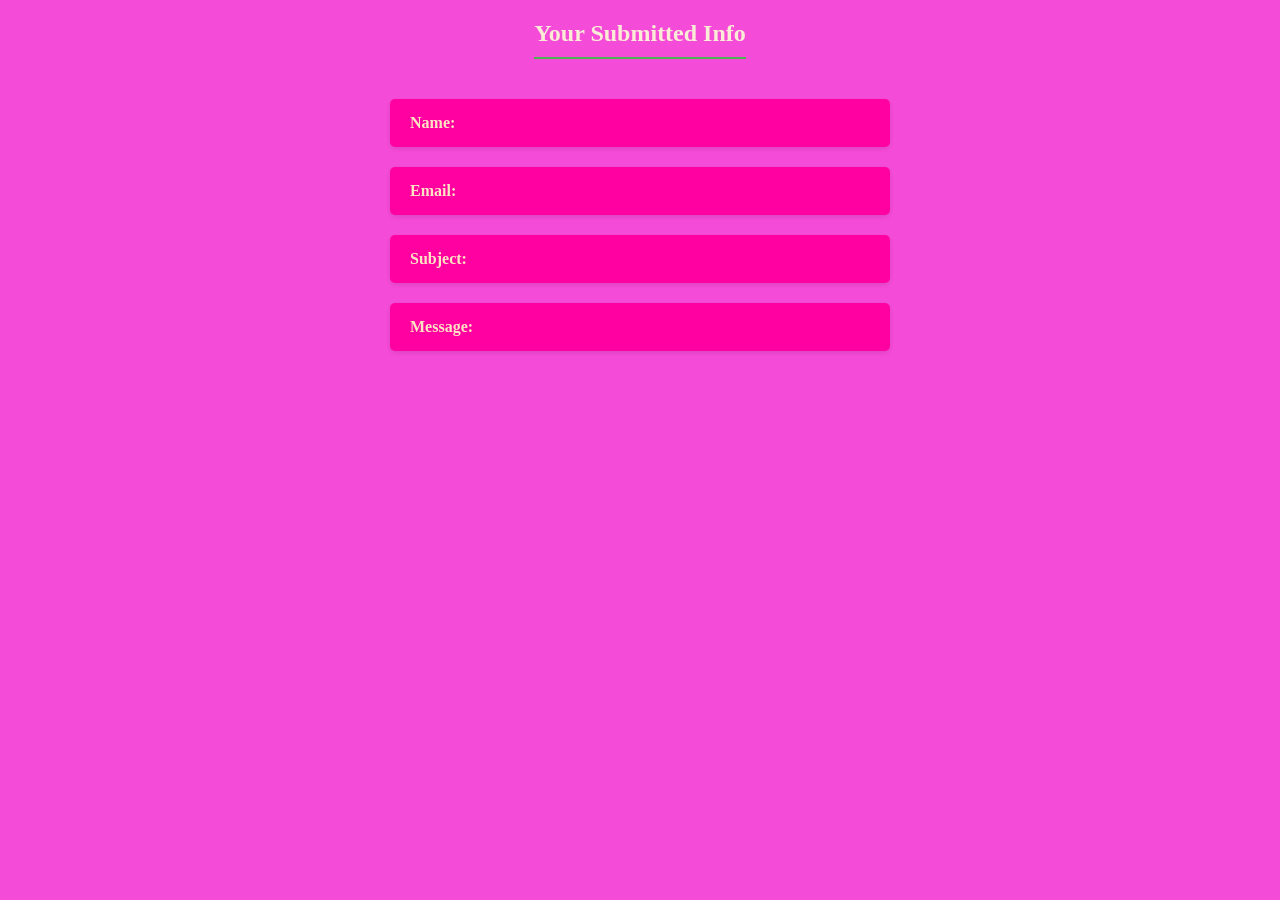
<file: result.html>
<!DOCTYPE html>
<html>
<head>
  <title>Form Result</title>
<link rel="stylesheet" href="style.css">
</head>
<body>

<h2>Your Submitted Info</h2>

<p><strong>Name:</strong> <span id="name"></span></p>
<p><strong>Email:</strong> <span id="email"></span></p>
<p><strong>Subject:</strong> <span id="subject"></span></p>
<p><strong>Message:</strong> <span id="message"></span></p>

<script>
const params = new URLSearchParams(window.location.search);

document.getElementById("name").textContent = params.get("name");
document.getElementById("email").textContent = params.get("_replyto");
document.getElementById("subject").textContent = params.get("subject");
document.getElementById("message").textContent = params.get("message");
</script>
<script>
document.getElementById("name").textContent = localStorage.getItem("name");
document.getElementById("email").textContent = localStorage.getItem("email");
document.getElementById("subject").textContent = localStorage.getItem("subject");
document.getElementById("message").textContent = localStorage.getItem("message");
</script>
</body>
</html>
</file>
<file: style.css>
* {
    margin: 0;
    padding: 0;
    box-sizing: border-box;
    font-family: 'Times New Roman', Times, serif;
}
body {
    background-color: #f54bd9;
    display: flex;
    flex-direction: column;
    align-items: center;
    justify-content: center;
    min-width: 100vh;
    padding: 20px;
}
h2 {
    color: antiquewhite;
    margin-bottom: 30px;
    font-size: 24px;
    border-bottom: 2px solid #4CAF50;
    padding-bottom: 10px;
}
p{
    background-color: hsl(322, 100%, 50%);
    padding: 15px 20px;
    margin: 10px 0;
    width: 100%;
    max-width: 500px;
    border-radius: 5px;
    box-shadow: 0 2px 5px rgba(0,0,0,0.1);
}
strong {
    color:bisque;
    display: inline-block;
    min-width: 100px;
}
span {
    color: #333;
    word-break: break-word;
}
</file>
